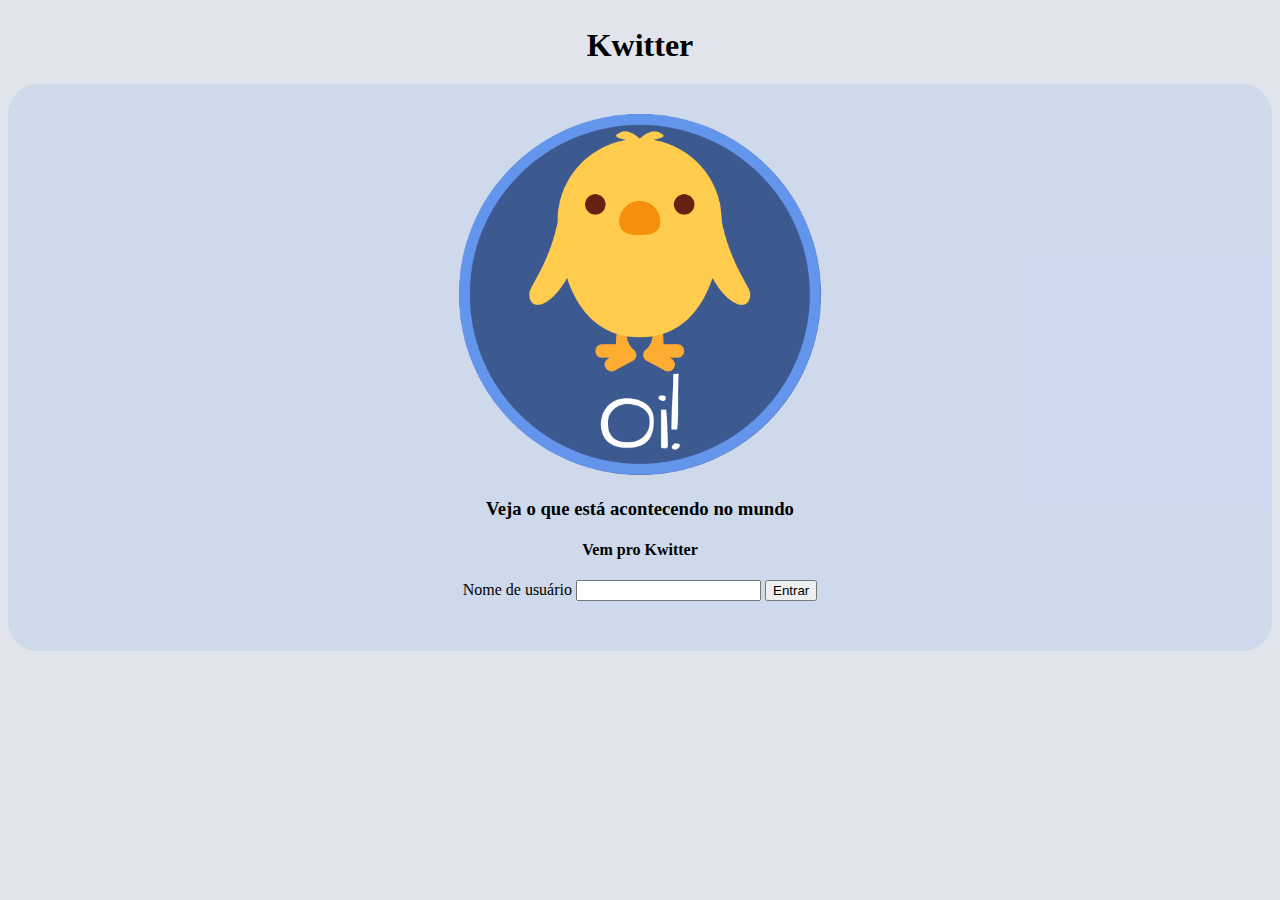
<file: index.html>
<!DOCTYPE html>
<html lang="en">

<head>
    <meta charset="UTF-8">
    <meta http-equiv="X-UA-Compatible" content="IE=edge">
    <meta name="viewport" content="width=device-width, initial-scale=1.0">
    <title>Xét do Uol</title>

    <!-- bootstrap -->
    <link href="https://cdn.jsdelivr.net/npm/bootstrap@5.3.0-alpha1/dist/css/bootstrap.min.css" rel="stylesheet"
        integrity="sha384-GLhlTQ8iRABdZLl6O3oVMWSktQOp6b7In1Zl3/Jr59b6EGGoI1aFkw7cmDA6j6gD" crossorigin="anonymous">
    <script src="https://cdn.jsdelivr.net/npm/bootstrap@5.3.0-alpha1/dist/js/bootstrap.bundle.min.js"
        integrity="sha384-w76AqPfDkMBDXo30jS1Sgez6pr3x5MlQ1ZAGC+nuZB+EYdgRZgiwxhTBTkF7CXvN"
        crossorigin="anonymous"></script>

    <!-- font awesome -->
    <link rel="stylesheet" href="https://cdnjs.cloudflare.com/ajax/libs/font-awesome/6.3.0/css/all.min.css"
        integrity="sha512-SzlrxWUlpfuzQ+pcUCosxcglQRNAq/DZjVsC0lE40xsADsfeQoEypE+enwcOiGjk/bSuGGKHEyjSoQ1zVisanQ=="
        crossorigin="anonymous" referrerpolicy="no-referrer" />

    <!-- css -->
    <link rel="stylesheet" href="style.css">

    <!-- js -->
    <script src="main.js"></script>
</head>

<body>
    <h1 class="header">
        Kwitter
        <sup>
            <i class="fa-solid fa-comment-dots"></i>
        </sup>
    </h1>
    <div class="container">
        <div class="divContent col-11 col-sm-10 col-lg-6 col-xl-4 mx-auto">
            <img src="oi.png" class="logo">
            <h3>Veja o que está acontecendo no mundo</h3>
            <h4>Vem pro Kwitter</h4>

            <div class="form-group">
                <label for="nomeUsuario" class="form-label">Nome de usuário</label>
                <input type="text" name="nomeUsuario" id="nomeUsuario" class="form-control">
                <button class="btn btn-primary mt-2" onclick="entrar()">Entrar</button>
            </div>
        </div>
    </div>
</body>

</html>
</file>
<file: style.css>
body {
    text-align: center;
    background-color: rgb(225, 229, 235);
}

.header, .form-group {
    margin: 20px
}

.divContent {
    background-color: #a7c1f152;
    padding: 30px;
    border-radius: 30px;
}

.logo {
    width: 30%;
}

#trending {
    margin-top: 30px;
}

.nomeSala {
    font-size: 20px;
    padding: 15px;
    cursor: pointer;
}

.nomeSala:hover {
    background-color: antiquewhite;
}

.chatCard {
    background-color: antiquewhite;
    padding: 20px;
    border-style: double;
    border-radius: 10px;
    margin: 20px auto;
}

.chatNome {
    font-weight: 800;
}
</file>
